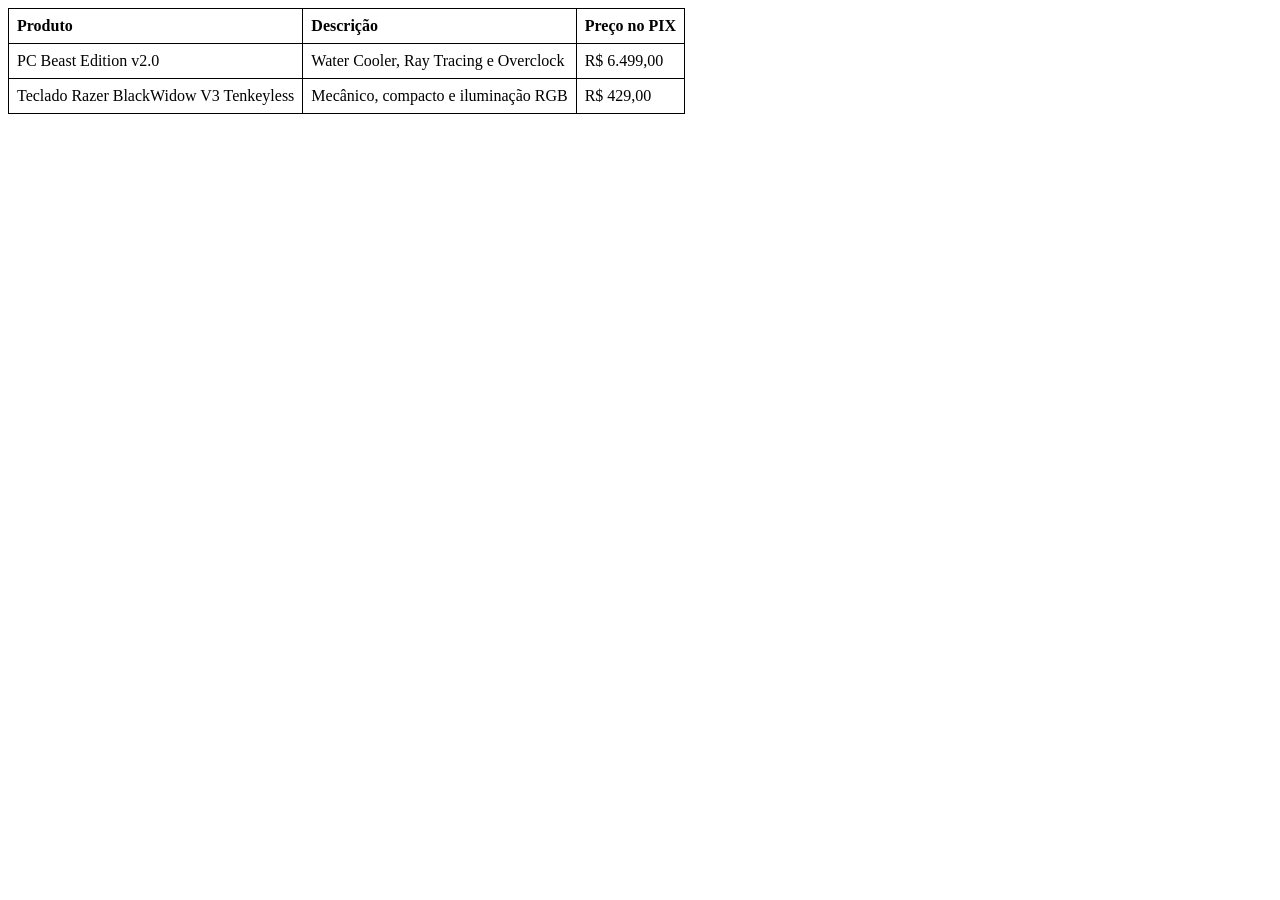
<file: Linguagens-de-marcacao/S4_AT2.3_R4_LIMA_Hypertext Markup Language/index.html>
<!DOCTYPE html>
<html lang="pt-BR">
<head>
    <meta charset="UTF-8">
    <meta name="viewport" content="width=device-width, initial-scale=1.0">
    <title>Tabela de Produtos</title>
    <style>
        table, th, td {
            border: 1px solid black;
            border-collapse: collapse;
        }
        th, td {
            padding: 8px;
            text-align: left;
        }
    </style>
</head>
<body>

    <table>
        <thead>
            <tr>
                <th>Produto</th>
                <th>Descrição</th>
                <th>Preço no PIX</th>
            </tr>
        </thead>
        <tbody>
            <tr>
                <td>PC Beast Edition v2.0</td>
                <td>Water Cooler, Ray Tracing e Overclock</td>
                <td>R$ 6.499,00</td>
            </tr>
            <tr>
                <td>Teclado Razer BlackWidow V3 Tenkeyless</td>
                <td>Mecânico, compacto e iluminação RGB</td>
                <td>R$ 429,00</td>
            </tr>
        </tbody>
    </table>

</body>
</html>
</file>
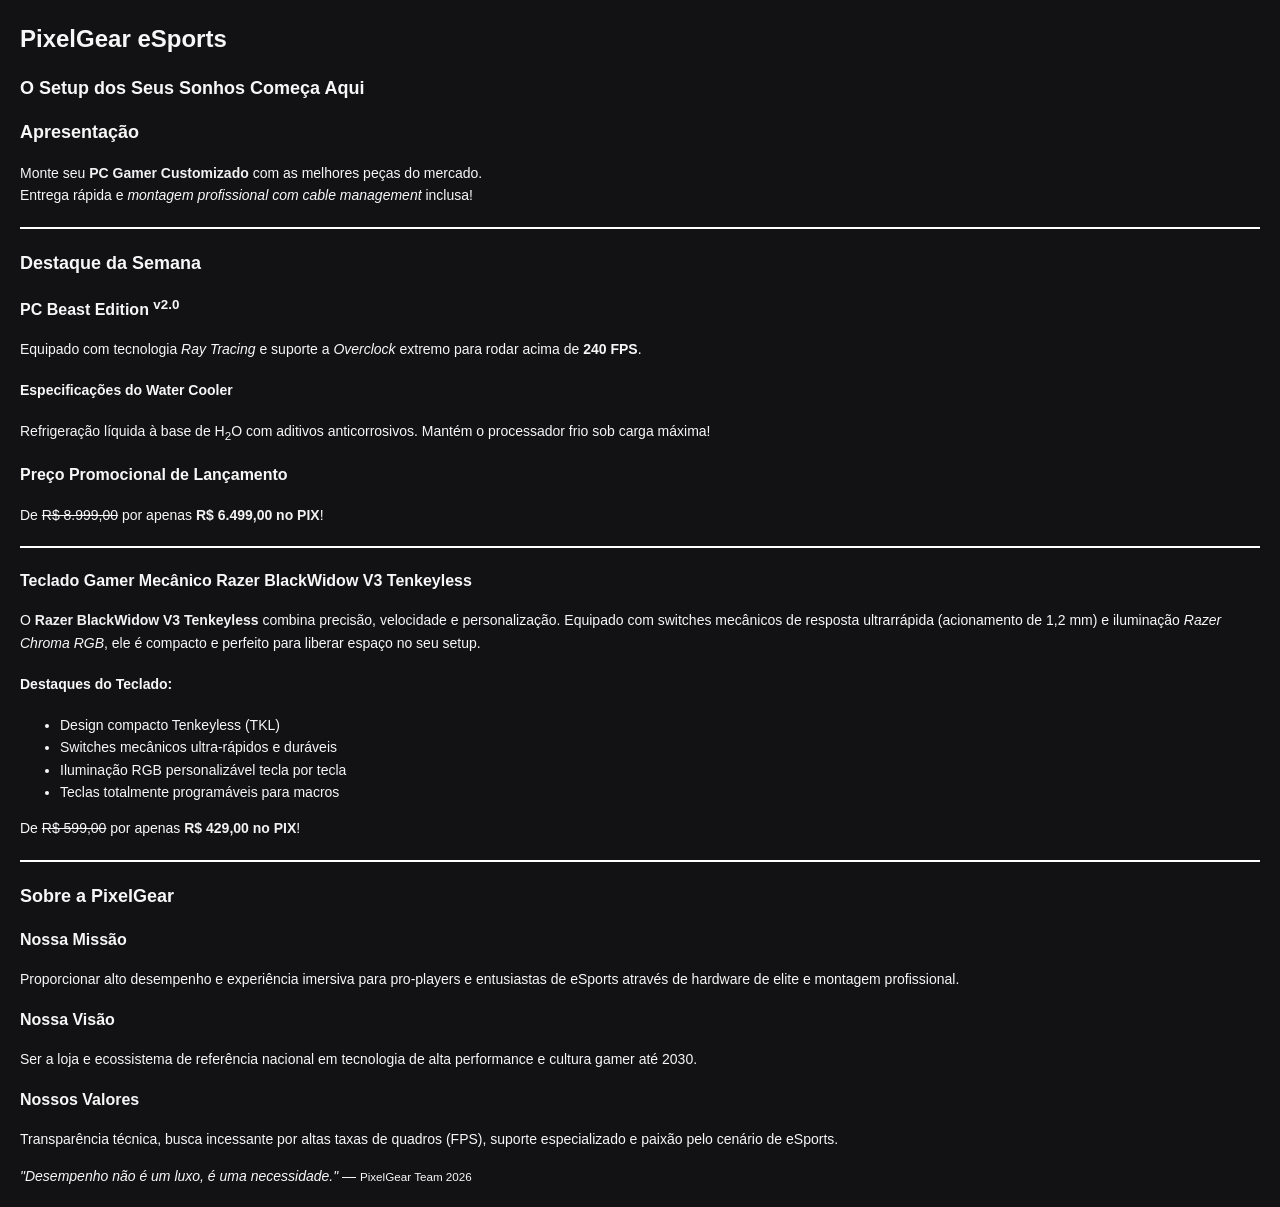
<file: Linguagens-de-marcacao/S4_AT2_R4_LIMA_Hypertext Markup Language/index.html>
<!DOCTYPE html>
<html lang="pt-BR">
<head>
    <!-- Configuração de codificação para aceitar acentos e ç -->
    <meta charset="UTF-8">

    <!-- Configuração de viewport para responsividade em dispositivos móveis -->
    <meta name="viewport" content="width=device-width, initial-scale=1.0">

    <!-- Metatag de descrição para SEO (Motores de Busca) -->
    <meta name="description" content="PixelGear - Loja especializada em PC Gamer, Periféricos e Setups eSports de alta performance.">

    <!-- Título exibido na aba do navegador -->
    <title>PixelGear | High Performance Gaming</title>

    <!-- Vinculação do arquivo de estilo externo CSS -->
    <link rel="stylesheet" href="style.css">
</head>
<body>

    <!-- Cabeçalho Principal do Site -->
    <header>
        <h1>PixelGear eSports</h1>
        <h2>O Setup dos Seus Sonhos Começa Aqui</h2>
    </header>

    <!-- Conteúdo Principal da Página -->
    <main>
        <!-- Seção 1: Apresentação da Loja -->
        <section id="apresentacao">
            <h2>Apresentação</h2>
            <p>
                Monte seu <strong>PC Gamer Customizado</strong> com as melhores peças do mercado.<br>
                Entrega rápida e <em>montagem profissional com cable management</em> inclusa!
            </p>
        </section>

        <!-- Linha Divisória Horizontal -->
        <hr>

        <!-- Seção 2: Produto em Destaque e Especificações -->
        <section id="destaque">
            <h2>Destaque da Semana</h2>
            
            <article class="produto">
                <h3>PC Beast Edition <sup>v2.0</sup></h3>
                <p>
                    Equipado com tecnologia <i>Ray Tracing</i> e suporte a <i>Overclock</i> extremo para rodar acima de <b>240 FPS</b>.
                </p>

                <!-- Ficha Técnica de Componentes -->
                <h4>Especificações do Water Cooler</h4>
                <p>
                    Refrigeração líquida à base de H<sub>2</sub>O com aditivos anticorrosivos. Mantém o processador frio sob carga máxima!
                </p>

                <!-- Preço Promocional -->
                <h3>Preço Promocional de Lançamento</h3>
                <p>
                    De <del>R$ 8.999,00</del> por apenas <strong>R$ 6.499,00 no PIX</strong>!
                </p>

                
            </article>

            <!-- Linha Divisória Horizontal -->
            <hr>

            <!-- Seção do Teclado Mecânico -->
            <article class="produto" id="teclado">
                <h3>Teclado Gamer Mecânico Razer BlackWidow V3 Tenkeyless</h3>
                <p>
                    O <strong>Razer BlackWidow V3 Tenkeyless</strong> combina precisão, velocidade e personalização. Equipado com switches mecânicos de resposta ultrarrápida (acionamento de 1,2 mm) e iluminação <i>Razer Chroma RGB</i>, ele é compacto e perfeito para liberar espaço no seu setup.
                </p>

                <h4>Destaques do Teclado:</h4>
                <ul>
                    <li>Design compacto Tenkeyless (TKL)</li>
                    <li>Switches mecânicos ultra-rápidos e duráveis</li>
                    <li>Iluminação RGB personalizável tecla por tecla</li>
                    <li>Teclas totalmente programáveis para macros</li>
                </ul>

                <p>
                    De <del>R$ 599,00</del> por apenas <strong>R$ 429,00 no PIX</strong>!
                </p>
             </article>


            <!-- Listas de Periféricos e Serviços -->
            <article class="extras">
                

        <!-- Linha Divisória Horizontal -->
        <hr>

        <!-- Seção 3: Institucional - Missão, Visão e Valores -->
        <section id="institucional">
            <h2>Sobre a PixelGear</h2>
            
            <article>
                <h3>Nossa Missão</h3>
                <p>Proporcionar alto desempenho e experiência imersiva para pro-players e entusiastas de eSports através de hardware de elite e montagem profissional.</p>
            </article>

            <article>
                <h3>Nossa Visão</h3>
                <p>Ser a loja e ecossistema de referência nacional em tecnologia de alta performance e cultura gamer até 2030.</p>
            </article>

            <article>
                <h3>Nossos Valores</h3>
                <p>Transparência técnica, busca incessante por altas taxas de quadros (FPS), suporte especializado e paixão pelo cenário de eSports.</p>
            </article>
        </section>
    </main>

    <!-- Rodapé da Página -->
    <footer>
        <p>
            <i>"Desempenho não é um luxo, é uma necessidade."</i> — 
            <small>PixelGear Team 2026</small>
        </p>
    </footer>

</body>
</html>
</file>
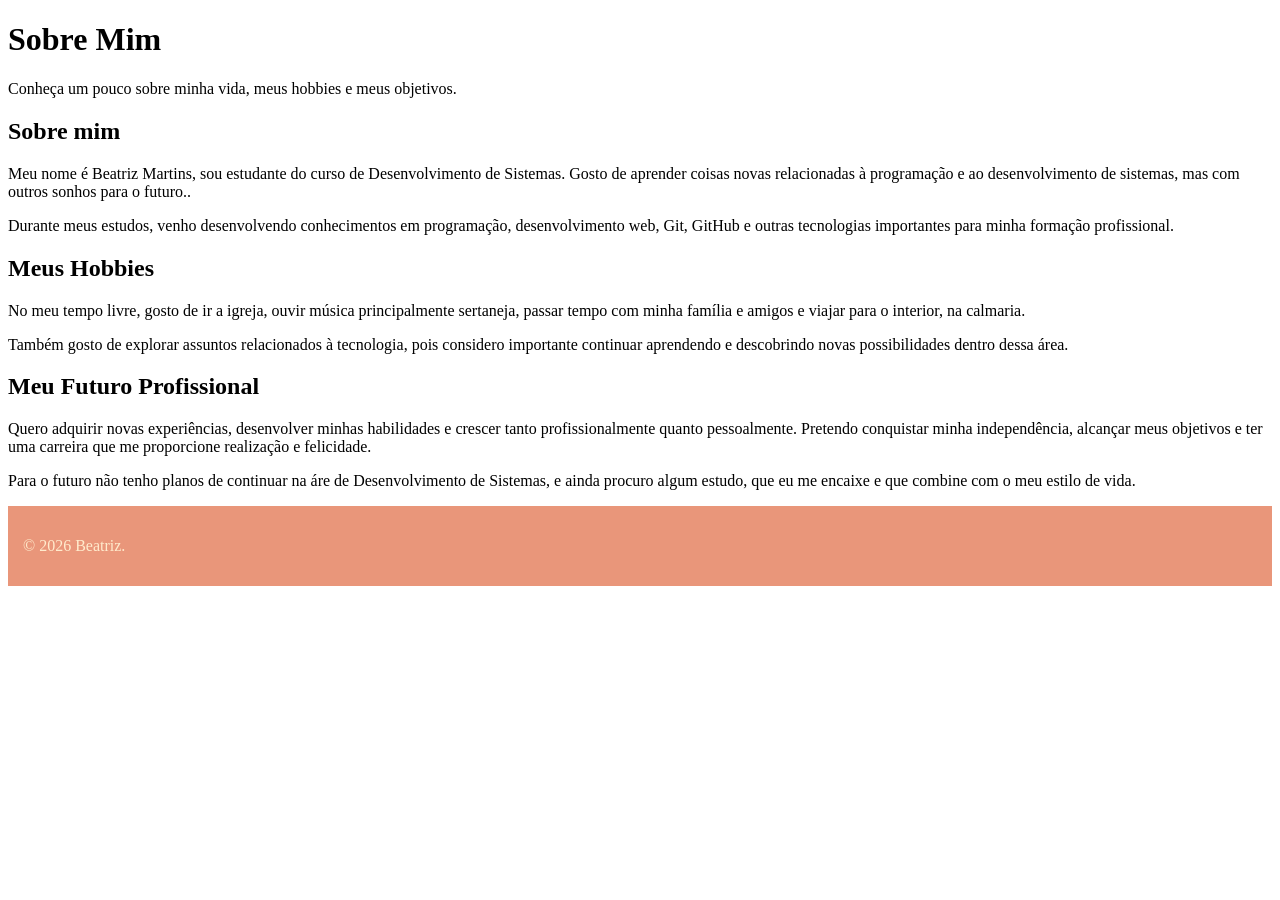
<file: Atividades/s1_at3_r1_lima/Maldicao.html>
<!DOCTYPE html>
<html lang="pt-BR">
<head>
    <meta charset="UTF-8">
    <meta name="viewport" content="width=device-width, initial-scale=1.0">
    <title> Sobre Mim - Beatriz Martins</title>
</head>

<style>
    footer {
        background-color: darksalmon;
        color:blanchedalmond;
        text-align:azure;
        padding: 15px;
    }
</style>

<body>

    <header>
        <h1>Sobre Mim</h1>
        <p>Conheça um pouco sobre minha vida, meus hobbies e meus objetivos.</p>
    </header>

    <main>

        <section>
            <h2>Sobre mim</h2>
            <p>
                Meu nome é Beatriz Martins, sou estudante do curso de Desenvolvimento de Sistemas. Gosto de aprender coisas novas relacionadas à programação e ao desenvolvimento de sistemas, mas com outros sonhos para o futuro..
            </p>

            <p>
                Durante meus estudos, venho desenvolvendo conhecimentos em programação, desenvolvimento web, Git, GitHub e outras tecnologias importantes para minha formação profissional.
            </p>
        </section>

        <section>
            <h2>Meus Hobbies</h2>

            <p>
                No meu tempo livre, gosto de ir a igreja, ouvir música principalmente sertaneja, passar tempo com minha família e amigos e viajar para o interior, na calmaria.
            </p>

            <p>
                Também gosto de explorar assuntos relacionados à tecnologia, pois considero importante continuar aprendendo e descobrindo novas possibilidades dentro dessa área.
            </p>
        </section>

        <section>
            <h2>Meu Futuro Profissional</h2>

            <p>
                 Quero adquirir novas experiências, desenvolver minhas habilidades e crescer tanto profissionalmente quanto pessoalmente. Pretendo conquistar minha independência, alcançar meus objetivos e ter uma carreira que me proporcione realização e felicidade. 

            </p>
                 Para o futuro não tenho planos de continuar na áre de Desenvolvimento de Sistemas, e ainda procuro algum estudo, que eu me encaixe e que combine com o meu estilo de vida.
            <p>

            </p>
        </section>

    </main>

    <footer>
        <p>&copy; 2026 Beatriz.</p>
    </footer>

</body>
</html>
</file>
<file: Linguagens-de-marcacao/S4_AT2_R4_LIMA_Hypertext Markup Language/style.css>
/* =======================================================
    PROJETO: PixelGear eSports Store - Folha de Estilos CSS
   ======================================================= */

/* Configuração do fundo, cor do texto e fonte da página */
body {
    background-color: #121214; /* Cor de fundo escura (Dark Mode Gamer) */
    color: #f7f7f7;            /* Cor do texto em cinza claro */
    font-family: Arial, Helvetica, sans-serif; /* Fonte limpa e moderna */
    font-size: 14px; /* Define o tamanho geral do texto */
    margin: 20px;
    line-height: 1.6;          /* Espaçamento confortável entre linhas */
}

/* Controlo do tamanho dos títulos */
h1 { font-size: 24px; }
h2 { font-size: 18px; }
h3 { font-size: 16px; }

/* Estilização das linhas divisórias */
hr {
    border: 0;
    height: 2px;
    background-color: #ffffff;
    margin: 20px 0;
}

/* Destaque para textos importantes e preços */
strong {
    color: #f2f2f2; /* Texto em negrito em branco puro */
}

/* Estilização para o texto do preço antigo riscado */
strike {
    color: #a1a0a0;
}
</file>
